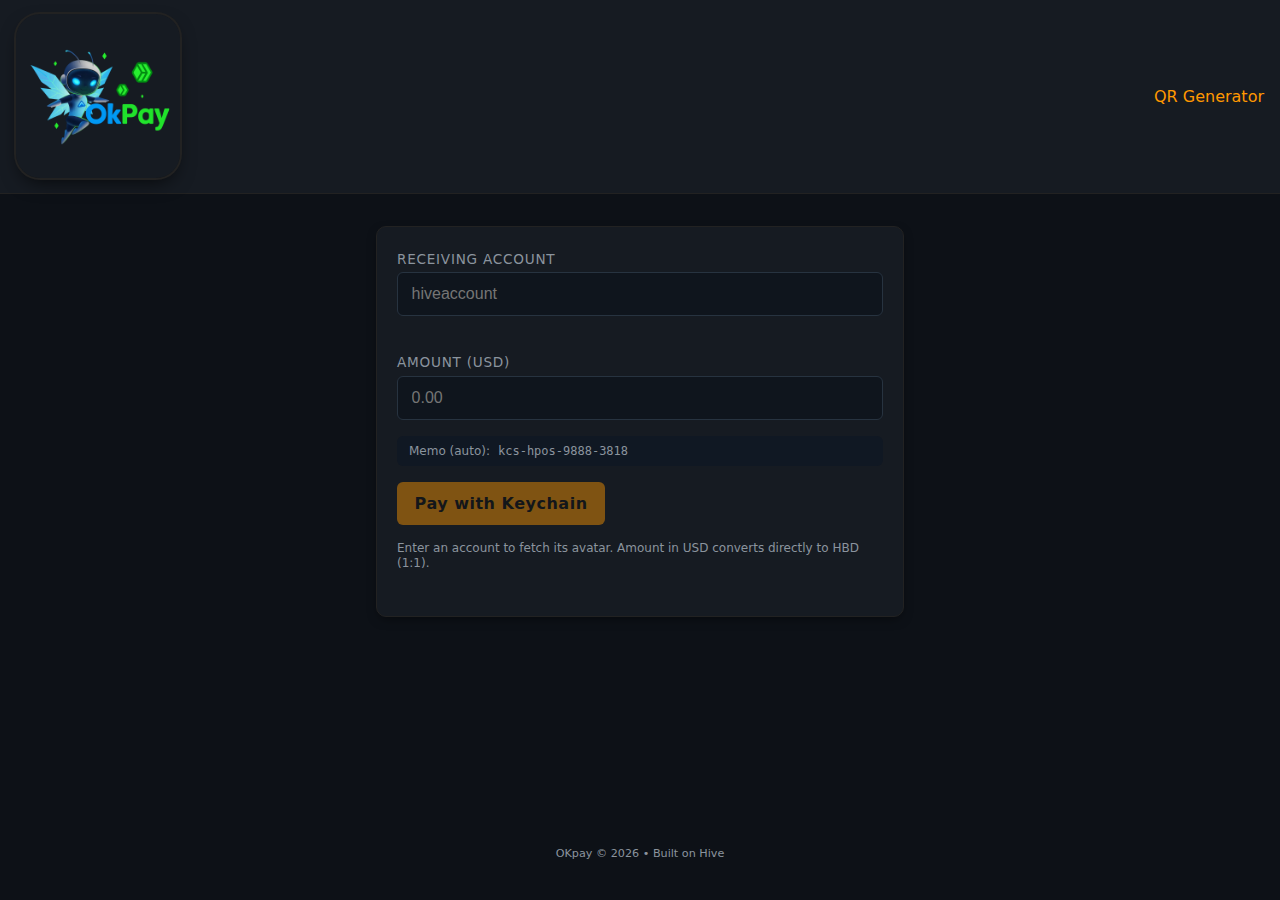
<file: index.html>
<!DOCTYPE html>
<html lang="en">
<head>
  <meta charset="UTF-8" />
  <meta name="viewport" content="width=device-width, initial-scale=1.0" />
  <title>OKpay - Hive Point of Sale</title>
  <link rel="stylesheet" href="assets/css/styles.css" />
  <meta name="description" content="OKpay - Simple Hive blockchain point of sale" />
</head>
<body>
  <header class="top-bar">
    <nav class="nav-bar">
      <div class="brand" aria-label="OKpay">
        <img src="assets/applogo.webp" alt="OKpay" class="brand-logo" />
      </div>
      <div class="nav-actions">
        <a href="qr.html" class="link-qr">QR Generator</a>
      </div>
    </nav>
  </header>

  <main class="container">
    <section id="pay-section" class="card">
      <div id="account-visual" class="account-visual hidden">
        <img id="account-avatar" alt="Account avatar" />
        <div id="account-name"></div>
      </div>

      <form id="payment-form" autocomplete="off">
        <label class="field">
          <span>Receiving Account</span>
          <input type="text" id="receivingAccount" name="receivingAccount" placeholder="hiveaccount" required />
        </label>
        <div id="accountStatus" class="account-status" aria-live="polite"></div>

        <label class="field" id="localCurrencyField" style="display:none;">
          <span id="localCurrencyLabel">Amount</span>
          <input type="number" id="amountLocal" name="amountLocal" min="0" step="0.01" placeholder="0.00" />
        </label>

        <label class="field">
          <span>Amount (USD)</span>
          <input type="number" id="amountUsd" name="amountUsd" min="0" step="0.01" placeholder="0.00" required />
        </label>

        <div id="currencyError" class="currency-error hidden">
          Currency conversion unavailable. Please enter amount in USD manually.
        </div>        <div class="memo-display">
          <span class="memo-label">Memo (auto):</span>
          <code id="memoValue">...</code>
        </div>

        <button type="submit" id="payBtn" class="primary" disabled>Pay with Keychain</button>
      </form>

      <p class="hint">Enter an account to fetch its avatar. Amount in USD converts directly to HBD (1:1).</p>
    </section>
  </main>

  <footer class="footer">OKpay &copy; <span id="year"></span> • Built on Hive</footer>

  <script type="module" src="src/js/main.js"></script>
</body>
</html>
</file>
<file: assets/css/styles.css>
/* OKpay basic styling */
:root {
  --bg:#0d1117;
  --bg-alt:#161b22;
  --accent:#ff9800;
  --accent-hover:#ffa726;
  --error:#e53935;
  --success:#2e7d32;
  --warn:#ffb300;
  --text:#e6edf3;
  --muted:#8b949e;
  --radius:10px;
  --focus:0 0 0 2px rgba(255,152,0,.4);
  font-family: system-ui,-apple-system,Segoe UI,Roboto,Ubuntu,sans-serif;
}
* { box-sizing: border-box; }
body { margin:0; background:var(--bg); color:var(--text); min-height:100vh; display:flex; flex-direction:column; }
a { color:var(--accent); text-decoration:none; }
a:hover { color:var(--accent-hover); }
.top-bar { background: var(--bg-alt); padding:.75rem 1rem; border-bottom:1px solid #222; }
.top-bar .nav-bar { display:flex; align-items:center; justify-content:space-between; gap:1rem; }
.brand { display:flex; align-items:center; gap:.6rem; }
.brand-logo { width:164px; height:164px; object-fit:contain; border-radius:24px; box-shadow:0 0 0 2px #222, 0 8px 20px -6px #000c; }
.brand { padding:.15rem 0; }
.nav-actions { display:flex; align-items:center; gap:.75rem; }
.app-name { margin:0; font-size:1.25rem; letter-spacing:.5px; }
.container { width:100%; max-width:560px; margin:2rem auto; padding:0 1rem; flex:1; }
.card { background:var(--bg-alt); padding:1.5rem 1.25rem 2rem; border-radius:var(--radius); border:1px solid #222; box-shadow:0 4px 12px -4px rgba(0,0,0,.6); }
.field { display:flex; flex-direction:column; gap:.35rem; margin-bottom:1rem; }
.field span { font-size:.85rem; text-transform:uppercase; letter-spacing:.75px; color:var(--muted); }
input { background:#0f151d; border:1px solid #273340; color:var(--text); padding:.75rem .85rem; border-radius:6px; font-size:1rem; }
input:focus { outline:none; box-shadow:var(--focus); border-color:var(--accent); }
select.currency-select { background:#0f151d; border:1px solid #273340; color:var(--text); padding:.75rem .85rem; border-radius:6px; font-size:1rem; cursor:pointer; }
select.currency-select:focus { outline:none; box-shadow:var(--focus); border-color:var(--accent); }
button { cursor:pointer; font:inherit; border:none; border-radius:6px; padding:.75rem 1.1rem; font-weight:600; letter-spacing:.5px; }
button.primary { background:var(--accent); color:#111; }
button.primary:hover:not([disabled]) { background:var(--accent-hover); }
button.primary:disabled { opacity:.45; cursor:not-allowed; }
button.secondary { background:#273340; color:var(--text); }
button.secondary:hover { background:#314150; }
.hint { font-size:.75rem; color:var(--muted); margin-top:1rem; line-height:1.3; }
.footer { text-align:center; font-size:.7rem; padding:2rem 0 2.5rem; color:var(--muted); }
.account-visual { display:flex; flex-direction:column; align-items:center; justify-content:center; gap:.6rem; margin-bottom:1.5rem; }
.account-visual img { width:108px; height:108px; border-radius:50%; object-fit:cover; border:2.5px solid var(--accent); background:#000; box-shadow:0 2px 8px -2px #000a; }
.account-visual.hidden { display:none; }
.memo-display { background:#101823; padding:.5rem .75rem; border-radius:6px; font-size:.75rem; display:flex; gap:.5rem; align-items:center; color:var(--muted); margin:.5rem 0 1rem; word-break:break-all; }
.account-status { font-size:.7rem; margin:-.5rem 0 .75rem; min-height:1.1rem; letter-spacing:.5px; }
.account-status.ok { color:var(--success); }
.account-status.error { color:var(--error); }
.account-status.checking { color:var(--warn); }
.currency-error { font-size:.7rem; color:var(--error); margin:-.5rem 0 .75rem; padding:.5rem; background:rgba(229,57,53,.1); border-radius:4px; border-left:3px solid var(--error); }
.currency-error.hidden { display:none; }
.qr-result { margin-top:1.5rem; text-align:center; }
.qr-result.hidden { display:none; }
.qr-link { margin:.75rem 0; font-size:.8rem; }
.qr-actions { display:flex; gap:.5rem; justify-content:center; margin:.75rem 0; }
.qr-hint { font-size:.7rem; color:var(--muted); margin-top:.75rem; font-style:italic; }
@media (max-width:540px){
  .container { margin:1.25rem auto 1.5rem; }
  .app-name { font-size:1.05rem; }
}
</file>
